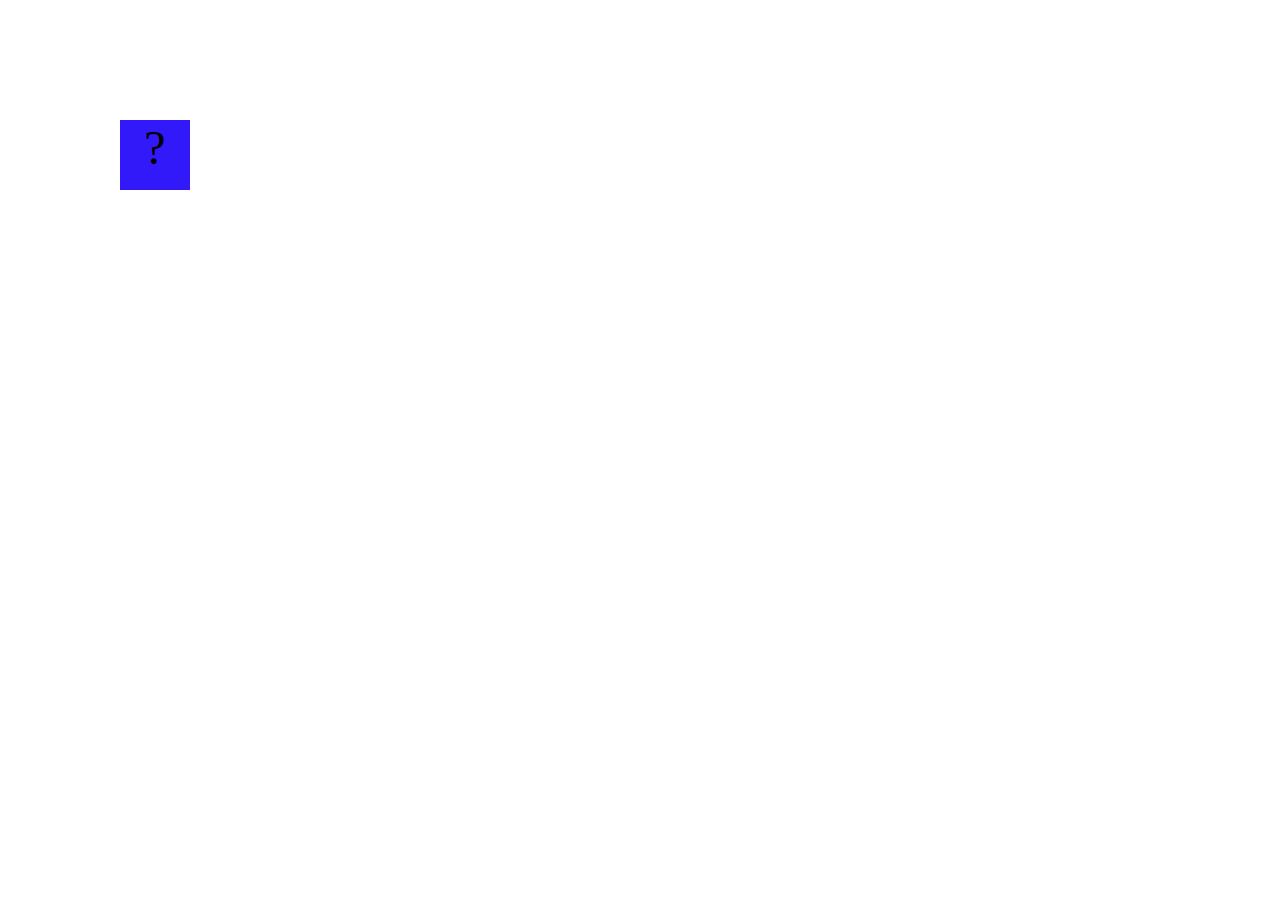
<file: projects/bouncing-box/index.html>
<!DOCTYPE html>
<html>
<head>
	<meta charset="utf-8">
	<title>Bouncing Box</title>
	<script src="jquery.min.js"></script>
	<style>
		.box {
			width: 70px;
			height: 70px;
			background-color: teal;
			font-size: 300%;
			text-align: center;
			display: block;
			position: absolute;
			top: 100px;
			left: 200px;
		}
		
	</style>
</head>
<body class="board">
	<!-- HTML for the box -->
	<div class="box">?</div>

	<script>
		(function(){
			'use strict';
			/* global jQuery */

			//////////////////////////////////////////////////////////////////
			////////////////////////DO NOT DELETE ////////////////////////////
			//////////////////////////////////////////////////////////////////
			
			var box = jQuery('.box');	// reference to the HTML .box element
			var board = jQuery('.board');	// reference to the HTML .board element
			var boardWidth = board.width();	// the maximum X-Coordinate of the screen

			// Every 50 milliseconds, call the update Function (see below)
			setInterval(update, 50);
			
			// Every time the box is clicked, call the handleBoxClick Function (see below)
			box.on('click', handleBoxClick);

			// moves the Box to a new position on the screen along the X-Axis
			function moveBoxTo(newPositionX, newPositionY) {
				box.css("left", newPositionX);
				box.css("top", newPositionY);
			}

			// changes the text displayed on the Box
			function changeBoxText(newText) {
				box.text(newText);
			}

			//////////////////////////////////////////////////////////////////
			//////////////////////////////////////////////////////////////////
			//////////////////////////////////////////////////////////////////
			var positionX = 0;
			var points = 0;
			var speed = 10;
			var speedY = 10;
			var positionY = 0;
			var boardHeight = jQuery(window).height();
			var randNum;
			var randNumY;
			var randColor1;
			var randColor2;
			var randColor3;
			var colorStr = "rgb(50, 25, 250)";
			
			/* 
			This Function will be called 20 times/second. Each time it is called,
			it should move the Box to a new location. If the box drifts off the screen
			turn it around! 
			*/
			function update() {
				positionX = positionX + speed;
				positionY = positionY + speedY;
				if (positionX > boardWidth)  {
					speed = -speed;
				}
				if (positionX < 0)    {
					speed = speed * -1;
				}
				moveBoxTo(positionX, positionY);
				if (positionY > boardHeight)  {
					speedY = -speedY;
				}
				if (positionY < 0)     {
					speedY = speedY * -1;
				}
				randNum = Math.random() * boardWidth;
				randNumY = Math.random() *boardHeight;
				randColor1 = Math.random() * 255;
				box.css('background-color', colorStr);
				randColor2 = Math.random() * 255;
				randColor3 = Math.random() * 255;
			}
			/* 
			This Function will be called each time the box is clicked. Each time it is called,
			it should increase the points total, increase the speed, and move the box to
			the left side of the screen.
			*/
			function handleBoxClick() {
				positionX = randNum;
				points = points + 1;
				changeBoxText(points);
				speed = speed + 3;
				speedY = speedY + 3;
				positionY = randNumY;
				colorStr = "rgb(" + randColor1 + ", " + randColor2 + ", " + randColor3 + ")";
				console.log(colorStr);
				speed = -speed + 3;
				speedY = -speedY + 3;

			}
		})();
	</script>
</body>
</html>
</file>
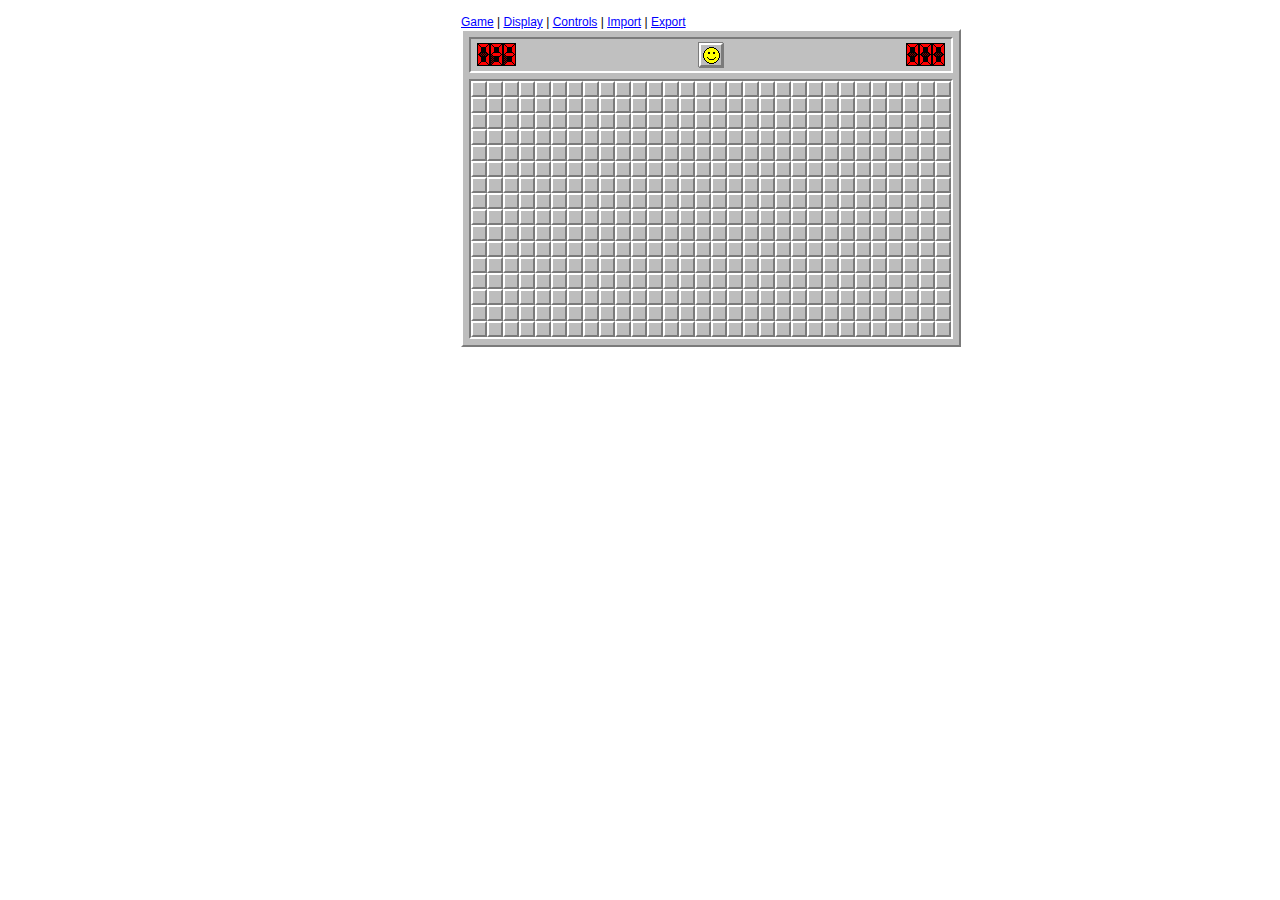
<file: projects/minesweeper/index.html>
<!DOCTYPE html>
<html lang="en">
<head>
	<meta charset="utf-8" />
	<meta name="google" content="notranslate"> <!-- prevent google from getting confused by foreign high scores names -->
	<meta http-equiv="Content-Language" content="en">
	<title>Minesweeper Online - Play Free Online Minesweeper</title>
	<meta name="viewport" content="width=device-width, initial-scale=1.0, maximum-scale=3.0, user-scalable=yes" />
	<meta name="description" content="Free Online Minesweeper in JavaScript. Play the classic game in Beginner, Intermediate, and Expert modes." />
    <meta property="og:title" content="Minesweeper Online - Play Free Online Minesweeper" />
    <meta property="og:description" content="Free Online Minesweeper in JavaScript. Play the classic game in Beginner, Intermediate, and Expert modes." />
    <meta property="og:site_name" content="Minesweeper Online" />
    <meta property="og:image" content="http://minesweeperonline.com/og_image.jpg" />
    <meta property="og:image:width" content="1200" />
    <meta property="og:image:height" content="630" />
	<link rel="shortcut icon" href="favicon.ico">
	<link rel="stylesheet" href="minesweeper.min.css" />
	<script src="https://code.jquery.com/jquery-1.8.3.min.js"></script>
	<script src="minesweeper.min.js"></script>

	<script>
	if (window.top != window.self) {
		window.top.location = 'http://cdn.discourse.org/uploads/meta_discourse/2000/d326c07d2188da9e.gif';
	}

	$(function() {
		var gameType = 'expert';
		var zoom = '100';
		var position = 'center';
		var isNightMode = false;
		var hashParts, i;
		var minesweeper;

		if (!!location.hash && location.hash.length > 1) {
			hashParts = location.hash.substring(1).split('-');

			for (i = 0; i < hashParts.length; i++) {
				switch (hashParts[i]) {
					case 'beginner':     gameType = 'beginner';     break;
					case 'intermediate': gameType = 'intermediate'; break;
					case '150':          zoom = '150';              break;
					case '200':          zoom = '200';              break;
					case 'left':         position = 'left';         break;
					case 'night':        isNightMode = true;        break;
				}
			}
		}

		$('#' + gameType).attr('checked', true);
		$('#zoom' + zoom).attr('checked', true);
		$('#position-' + position).attr('checked', true);
		$('#nightMode').attr('checked', isNightMode);

		document.getElementById('game-container').className = 'z' + zoom;
		setPosition(position);

		if (isNightMode) {
			toggleNightMode(isNightMode);
		}

		minesweeper = new Minesweeper([
			[ 2, 22, 61],
			[ 2, 16, 57],
			[ 1, 15, 55],
			[ 1, 10, 45]
		], getOptions, setOptions);

		minesweeper.onWin = function(gameTypeId, time) {
			var mode;
			switch (gameTypeId) {
				case 1: mode = 'Beginner'; break;
				case 2: mode = 'Intermediate'; break;
				case 3: mode = 'Expert'; break;
				default: return;
			}
		    
		};

		minesweeper.onNewHighScore = function(intervalTypeId) {
			$('#scores-panes').load('scores-panes.php?interval=' + intervalTypeId + '&r=' + Math.random());
			if (intervalTypeId === 1) $('#daily-link').click();
			if (intervalTypeId === 2) $('#weekly-link').click();
			if (intervalTypeId === 3) $('#monthly-link').click();
			if (intervalTypeId === 4) $('#alltime-link').click();
		};

		minesweeper.newGame();
		setHash();

		$("#options-link, #options-close").click(function() {
			$("#options").toggle();
			$("#display").hide();
			$("#controls").hide();
			$("#import").hide();
			$("#export").hide();
		});

		$("#options-form").submit(function(e) {
			$("#options").hide();
			minesweeper.newGame();
			setHash();
			e.preventDefault();
		});

		$("#display-link, #display-close").click(function() {
			$("#options").hide();
			$("#display").toggle();
			$("#controls").hide();
			$("#import").hide();
			$("#export").hide();
		});

		$('input[name="zoom"]').change(function() {
			var zoom = parseFloat($(this).val());
			minesweeper.resize(zoom);
			setHash();
		});

		$('input[name="position"]').change(function() {
			setPosition($(this).val());
			setHash();
		});

		$('input[name="nightMode"]').change(function() {
			var isNightMode = $(this).is(':checked');
			toggleNightMode(isNightMode);
			setHash();
		});

		$("#controls-link, #controls-close").click(function() {
			$("#options").hide();
			$("#display").hide();
			$("#controls").toggle();
			$("#import").hide();
			$("#export").hide();
		});

		$("#import-link, #import-close").click(function() {
			$("#options").hide();
			$("#display").hide();
			$("#controls").hide();
			$("#import").toggle();
			$("#export").hide();

			if ($('#import').is(':visible')) {
				$('#import input[type=submit]').prop('disabled', true);
				// trigger propertychange so "load game" button becomes enabled/disabled as needed
				$('#import textarea').select().trigger('propertychange');
			}
		});

		$('#import textarea').bind('input propertychange', function() {
			var isImportable = minesweeper.isImportable($.trim($(this).val()));
			$('#import input[type=submit]').prop('disabled', !isImportable);
		});

		$("#import-form").submit(function(e) {
			$("#import").hide();
			minesweeper.import_($.trim($('#import textarea').val()));
			e.preventDefault();
		});

		$("#export-link, #export-close").click(function() {
			$("#options").hide();
			$("#display").hide();
			$("#controls").hide();
			$("#import").hide();
			$("#export").toggle();

			if ($('#export').is(':visible')) {
				$('#export textarea').val(minesweeper.export_()).select();
				var didCopySucceed = document.execCommand('copy');
				$('#export-message').text(didCopySucceed ? 'Game state copied to your clipboard!' : 'Copy game state to your clipboard:');
				$('#export-first-click-message').toggle(!minesweeper.hasStartedPlaying());
			}
		});

		$('#export textarea').mousedown(function () {
			// If the textarea already has focus, don't override default behavior.
			if (document.activeElement === $(this)[0]) {
				return;
			}
			// Defer or else the ensuing click event will un-highlight.
			var that = this;
			setTimeout(() => {
				$(that).select();	
			}, 0);
		});

		$(document).keydown(function(e) {
			if (e.keyCode == 27) { //escape
				$("#options, #display, #controls, #import, #export").hide();
			}
		});

		$(".scores-tab").click(function() {
			var id = this.id;
			$(".scores-tab-selected").removeClass("scores-tab-selected");
			$(this).addClass("scores-tab-selected");
			$(".scores-pane").hide();
			$("#" + id.substring(0, id.length - 5)).show();
		});

		$('#share-close').click(function() {
			$('#share').fadeOut();
		});

		$('#share-twitter, #share-facebook').click(function(e) {
			//https://dev.twitter.com/docs/intents
			var width = 550;
			var height = 420;
			var winWidth = screen.width;
			var winHeight = screen.height;
			var left = Math.round((winWidth / 2) - (width / 2));
			var top = 0;
			if (winHeight > height) {
				top = Math.round((winHeight / 2) - (height / 2));
			}
			window.open($(this).attr('href'), 'share', 'scrollbars=yes,resizable=yes,toolbar=no,location=yes,width=' + width + ',height=' + height + ',left=' + left + ',top=' + top);
			e.preventDefault();
		});

		function setPosition(position) {
			if (position == 'left') {
				$('.outer-container').css('text-align', 'left' );
				$('body').css('margin-left', '20px');
			}
			else if (position == 'center') {
				$('.outer-container').css('text-align', 'center');
				$('body').css('margin-left', '0px');
			}
		}

		function toggleNightMode(isOn) {
			$('body').toggleClass('night-mode', isOn);
		}

		function getOptions() {
			var gameTypeId;
			var numRows;
			var numCols;
			var numMines;
			var zoom;

			if ($("#beginner").attr("checked")) {
				gameTypeId = 1;
				numRows = 9;
				numCols = 9;
				numMines = 10;
			}
			else if ($("#intermediate").attr("checked")) {
				gameTypeId = 2;
				numRows = 16;
				numCols = 16;
				numMines = 40;
			}
			else if ($("#expert").attr("checked")) {
				gameTypeId = 3;
				numRows = 16;
				numCols = 30;
				numMines = 99;
			}
			else if ($("#custom").attr("checked")) {
				gameTypeId = 0;

				numRows = parseInt($("#custom_height").val(), 10);
				if (isNaN(numRows)) {
					numRows = 20;
				}
				numRows = Math.max(1, numRows);
				numRows = Math.min(99, numRows);
				$("#custom_height").val(numRows);

				numCols = parseInt($("#custom_width").val(), 10);
				if (isNaN(numCols)) {
					numCols = 30;
				}
				numCols = Math.max(8, numCols);
				numCols = Math.min(99, numCols);
				$("#custom_width").val(numCols);

				numMines = parseInt($("#custom_mines").val(), 10);
				if (isNaN(numMines)) {
					numMines = Math.round(numRows * numCols / 5);
				}
				numMines = Math.max(0, numMines);
				numMines = Math.min(numRows * numCols - 1, numMines);
				$("#custom_mines").val(numMines);
			}

			zoom = parseFloat($('input[name="zoom"]:checked').val());

			return {
				gameTypeId: gameTypeId,
				numRows: numRows,
				numCols: numCols,
				numMines: numMines,
				zoom: zoom
			};
		}

		function setOptions(options) {
			switch (options.gameTypeId) {
				case 1: $('#beginner').prop('checked', true); break;
				case 2: $('#intermediate').prop('checked', true); break;
				case 3: $('#expert').prop('checked', true); break;
				default:
					$('#custom').prop('checked', true);
					$('#custom_height').val(options.numRows);
					$('#custom_width').val(options.numCols);
					$('#custom_mines').val(options.numMines);
					break;
			}
		}

		function setHash() {
			var gameType = 'expert';
			var zoom = $('input[name="zoom"]:checked').val();
			var position = $('input[name="position"]:checked').val();
			var isNightMode = $('input[name="nightMode"]').is(':checked');
			var hashParts = [];

			if ($("#beginner").attr("checked")) {
				hashParts.push("beginner");
			}
			else if ($("#intermediate").attr("checked")) {
				hashParts.push("intermediate");
			}

			if (zoom != 1) {
				hashParts.push(zoom * 100);
			}

			if (position != "center") {
				hashParts.push(position);
			}

			if (isNightMode) {
				hashParts.push('night');
			}

			if (hashParts.length > 0) {
				location.hash = '#' + hashParts.join('-');
			}
			else {
				location.hash = '';
			}
		}
	});
	</script>

	<script>
	  (function(i,s,o,g,r,a,m){i['GoogleAnalyticsObject']=r;i[r]=i[r]||function(){
	  (i[r].q=i[r].q||[]).push(arguments)},i[r].l=1*new Date();a=s.createElement(o),
	  m=s.getElementsByTagName(o)[0];a.async=1;a.src=g;m.parentNode.insertBefore(a,m)
	  })(window,document,'script','//www.google-analytics.com/analytics.js','ga');

	  ga('create', 'UA-51745-5', 'minesweeperonline.com');
	  ga('send', 'pageview');

	</script>
</head>

<body>
	<h1 class="ess-ee-oh">Minesweeper Online</h1>
	<h2 class="ess-ee-oh">Play Free Online Minesweeper in JavaScript</h2>
	<h3 class="ess-ee-oh">Play the classic game in Beginner, Intermediate, and Expert modes. It's the perfect way to play on a Mac!</h3>
	<p class="ess-ee-oh">How to play: Click in the minefield to expose a free space. Numbers show how many mines are adjacent to that square. Right-click to flag a square as a mine. Win by exposing all the non-mine squares.</p>

	<table border="0" cellpadding="0" cellspacing="0" width="100%" height="100%"><tr><td class="outer-container"><div class="inner-container" style="margin-left: auto; margin-right: auto;">

	<div class="left-column">
		<script async src="//pagead2.googlesyndication.com/pagead/js/adsbygoogle.js"></script>
		<!-- minesweeper wide skyscraper (left) -->
		<ins class="adsbygoogle"
		     style="display:inline-block;width:160px;height:600px"
		     data-ad-client="ca-pub-4459733198347558"
		     data-ad-slot="1367153128"></ins>
		<script>
		(adsbygoogle = window.adsbygoogle || []).push({});
		</script>
	</div>

	<div id="center-column">
		<div id="game-container" class="z100">
			<div style="white-space: nowrap;">
				<span id="options-link" title="game options">Game</span>
				| <span id="display-link" title="size/position">Display</span>
				| <span id="controls-link" title="keyboard/mouse controls">Controls</span> 
				| <span id="import-link" title="load exported game">Import</span> 
				| <span id="export-link" title="same game to be impoorted">Export</span>
			</div>
			<div id="game" oncontextmenu="return false;" ondrag="return false;" ondragstart="return false;"></div>

			<form id="options-form">
				<table cellspacing="0" cellpadding="2" id="options" class="dialog">
					<tr class="dialog-title">
						<td style="padding: 3px;">Game</td>
						<td colspan="3" style="padding: 3px; text-align: right;">
							<span id="options-close" class="dialog-close" title="close this box">&times;</span>
						</td>
					</tr>
					<tr class="dialog-bar">
						<td></td>
						<td>Height</td>
						<td>Width</td>
						<td>Mines</td>
					</tr>
					<tr>
						<td><label><input type="radio" name="field" id="beginner" /> <strong>Beginner</strong></label></td>
						<td>9</td>
						<td>9</td>
						<td>10</td>
					</tr>
					<tr>
						<td><label><input type="radio" name="field" id="intermediate" /> <strong>Intermediate</strong></label></td>
						<td>16</td>
						<td>16</td>
						<td>40</td>
					</tr>
					<tr>
						<td><label><input type="radio" name="field" checked="checked" id="expert" /> <strong>Expert</strong></label></td>
						<td>16</td>
						<td>30</td>
						<td>99</td>
					</tr>
					<tr>
						<td><label><input type="radio" name="field" id="custom" /> Custom</label></td>
						<td><input type="text" value="20" id="custom_height" class="dialog-text-input" onfocus="$('#custom').attr('checked', true);" /></td>
						<td><input type="text" value="30" id="custom_width" class="dialog-text-input" onfocus="$('#custom').attr('checked', true);" /></td>
						<td><input type="text" value="145" id="custom_mines" class="dialog-text-input" onfocus="$('#custom').attr('checked', true);" /></td>
					</tr>
					<tr class="dialog-bar">
						<td><input type="submit" value="New Game" class="dialogText" style="vertical-align: middle;" /></td>
						<td colspan="3">
							<label style="margin-bottom: 0;"><input type="checkbox" id="marks" /> Marks (?)</label>
						</td>
					</tr>
				</table>
			</form>

			<table cellspacing="0" cellpadding="2" id="display" class="dialog">
				<tr class="dialog-title">
					<td>Display</td>
					<td style="text-align: right;">
						<span id="display-close" class="dialog-close" title="close this box">&times;</span>
					</td>
				</tr>
				<tr>
					<td style="padding: 6px;"><strong>Zoom</strong></td>
					<td style="padding: 6px;">
						<label><input type="radio" name="zoom" id="zoom100" value="1" checked="checked"/> 100%</label><br />
						<label><input type="radio" name="zoom" id="zoom150" value="1.5" /> 150%</label><br />
						<label><input type="radio" name="zoom" id="zoom200" value="2" /> 200%</label>
					</td>
				</tr>
				<tr>
					<td style="padding: 6px; border-top: 1px solid #AAA;"><strong>Position</strong></td>
					<td style="padding: 6px; border-top: 1px solid #AAA;">
						<label><input type="radio" name="position" id="position-center" value="center" /> Center</label><br />
						<label><input type="radio" name="position" id="position-left" value="left" checked="checked" /> Left</label>
					</td>
				</tr>
				<tr>
					<td style="padding: 6px; border-top: 1px solid #AAA;"><label for="nightMode"><strong>Night Mode</strong></label></td>
					<td style="padding: 6px; border-top: 1px solid #AAA;">
						<input type="checkbox" name="nightMode" id="nightMode" />
					</td>
				</tr>
			</table>

			<table cellspacing="0" cellpadding="2" id="controls" class="dialog">
				<tr class="dialog-title">
					<td>Controls</td>
					<td style="text-align: right;">
						<span id="controls-close" class="dialog-close" title="close this box">&times;</span>
					</td>
				</tr>
				<tr>
					<td style="padding: 6px;"><strong>Desktop</strong></td>
					<td style="padding: 6px;">
						<ul>
							<li><b>Left-click</b> an empty square to reveal it.</li>
							<li><b>Right-click</b> (or <b>Ctrl+click</b>) an empty square to flag it.</li>
							<li><b>Midde-click</b> (or <b>left+right click</b>) a number to reveal<br /> its adjacent squares.</li>
							<li>Press <b>space</b> bar while hovering over a square to flag<br />it or reveal its adjacent squares.</li>
							<li>Press <b>F2</b> or click the smiley face to start a new game.</li>
						</ul>
					</td>
				</tr>
				<tr>
					<td style="padding: 6px; border-top: 1px solid #AAA;"><strong>Mobile</strong></td>
					<td style="padding: 6px; border-top: 1px solid #AAA;">
						<ul>
							<li><b>Tap</b> an empty square to reveal it.</li>
							<li><b>Long-press</b> an empty square to flag it.</li>
							<li><b>Tap</b> a number to reveal its adjacent squares.</li>
						</ul>
					</td>
				</tr>
			</table>

			<form id="import-form">
				<table cellspacing="0" cellpadding="2" id="import" class="dialog">
					<tr class="dialog-title">
						<td>Import</td>
						<td style="text-align: right;">
							<span id="import-close" class="dialog-close" title="close this box">&times;</span>
						</td>
					</tr>
					<tr>
						<td colspan="2">
							Paste exported game state:
							<br />
							<textarea style="width: 240px; height: 40px; margin-top: 4px;"></textarea>
						</td>
					</tr>
					<tr class="dialog-bar">
						<td colspan="2">
							<input type="submit" value="Load Game" />
						</td>
					</tr>
				</table>
			</form>

			<table cellspacing="0" cellpadding="2" id="export" class="dialog">
				<tr class="dialog-title">
					<td>Export</td>
					<td style="text-align: right;">
						<span id="export-close" class="dialog-close" title="close this box">&times;</span>
					</td>
				</tr>
				<tr>
					<td colspan="2">
						<em id="export-message"></em>
						<br />
						<textarea style="width: 240px; height: 40px; margin-top: 4px;"></textarea>
						<div id="export-first-click-message" style="width: 240px; margin-top: 4px; white-space: normal;">
							&#9432; &ldquo;First click cannot be a mine&rdquo; behavior has been disabled for this game, as a result of having clicked &ldquo;Export&rdquo;.
						</div>
					</td>
				</tr>
			</table>
		</div>
	</div>

	<!-- preload this image -->
	<img src="flag.png" style="display: none;"/>

	</div></table>

</body>
</html>
<!--
require_once        1604108264.6153 
connect             1604108264.6154 
getTopScores        1604108264.6157 
mysqli_close        1604108264.6164 
render_page         1604108264.6165 
renderScoresPane_4x 1604108264.6171 
resume_render_page  1604108264.6175 
done                1604108264.6175 
-->
</file>
<file: projects/minesweeper/minesweeper.min.css>
html {
    height: 95%
}

body {
    margin-left: 0;
    margin-top: 15px;
    font-family: arial;
    font-size: 12px;
    height: 100%
}

.night-mode {
    background-color: black;
    color: #888
}

.ess-ee-oh {
    display: none
}

label {
    display: inline-block;
    margin-bottom: 3px
}

.outer-container {
    vertical-align: top;
    text-align: left;
    text-align: center
}

.inner-container {
    display: inline-block;
    text-align: left
}

.left-column,#center-column,.right-column {
    float: left
}

@media only screen and (max-width: 700px) {
    .left-column,.right-column {
        display:none
    }

    #center-column {
        margin-left: 20px
    }

    body {
        user-select: none;
        -webkit-user-select: none;
        -moz-user-select: none;
        -ms-user-select: none
    }

    #game {
        tap-highlight-color: rgba(0,0,0,0);
        -webkit-tap-highlight-color: rgba(0,0,0,0);
        -moz-tap-highlight-color: rgba(0,0,0,0);
        -ms-tap-highlight-color: rgba(0,0,0,0)
    }
}

.left-column {
    margin-right: 10px
}

.left-column,.right-column {
    width: 160px
}

#game-container {
    position: relative;
    margin-right: 20px
}

#options-link,#display-link,#controls-link,#import-link,#export-link {
    color: blue;
    text-decoration: underline;
    cursor: pointer
}

.night-mode #options-link,.night-mode #display-link,.night-mode #controls-link,.night-mode #import-link,.night-mode #export-link,.night-mode a {
    color: #069
}

#game {
    background-color: silver
}

.night-mode #game {
    background-color: #7e7e7e
}

.dialog {
    background-color: #EEE;
    border: 1px solid #444;
    position: absolute;
    display: none;
    z-index: 1
}

.night-mode .dialog {
    background-color: #BBB;
    color: #444
}

.dialog-title {
    color: white;
    font-weight: bold;
    background-color: #06f
}

.night-mode .dialog-title {
    color: #AAA;
    background-color: #184292
}

.dialog-bar {
    background-color: #DDD
}

.night-mode .dialog-bar {
    background-color: #AAA
}

#controls ul {
    padding: 0 0 0 12px;
    margin: 0
}

#controls li {
    margin-bottom: 2px
}

.dialog-close {
    color: white;
    text-decoration: none;
    font-weight: bold;
    font-size: 20px;
    line-height: 15px;
    cursor: pointer
}

.night-mode .dialog-close {
    color: #AAA
}

.dialog-text-input {
    width: 30px;
    font-size: 12px
}

.dialog td {
    padding: 3px;
    white-space: nowrap
}

.dialog input[type="checkbox"],.dialog input[type="radio"] {
    margin: 0 3px 0 0;
    vertical-align: top;
    padding: 0
}

#game div {
    float: left;
    line-height: 0;
    font-size: 0
}

#footer {
    margin-top: 30px;
    margin-bottom: 30px;
    clear: both
}

#message {
    margin-top: 15px;
    color: green;
    width: 450px
}

#share {
    display: none;
    width: 480px;
    margin-top: 15px;
    position: relative
}

#share-close {
    position: absolute;
    top: 0;
    right: 0;
    font-weight: bold;
    cursor: pointer;
    color: #ccc
}

#share-blurb {
    margin-top: 10px;
    margin-left: 10px;
    padding: 5px;
    background: #f4f4f4;
    position: relative
}

#share-open-quote {
    position: absolute;
    font-size: 56px;
    line-height: 56px;
    color: #ccc;
    left: -12px;
    top: -11px
}

#share-close-quote {
    position: absolute;
    font-size: 56px;
    line-height: 56px;
    color: #ccc;
    left: 460px;
    top: 20px
}

#scores-container {
    margin-top: 20px;
    margin-bottom: 20px
}

#scores-tabs {
    height: 30px
}

.scores-tab {
    float: left;
    margin-right: 20px;
    cursor: pointer;
    color: blue;
    text-decoration: underline
}

.scores-tab-selected {
    font-weight: bold;
    color: black
}

.night-mode .scores-tab {
    color: #666
}

.night-mode .scores-tab-selected {
    color: #069
}

.scores-pane {
    width: 500px
}

.scores-pane table {
    width: 100%
}

.scores-pane th,.scores-pane td {
    width: 33%;
    text-align: left;
    vertical-align: top
}

.scores-pane th {
    padding-bottom: 5px
}

.scores-number {
    float: left;
    width: 20px;
    clear: left
}

.scores-name {
    float: left;
    width: 115px
}

.flag-animation {
    position: absolute;
    pointer-events: none;
    transition: top .3s,left .3s,width .3s,height .3s,opacity .3s;
    -webkit-transition: top .3s,left .3s,width .3s,height .3s,opacity .3s;
    -moz-transition: top .3s,left .3s,width .3s,height .3s,opacity .3s;
    -ms-transition: top .3s,left .3s,width .3s,height .3s,opacity .3s
}

.z100 #game div {
    background-image: url('sprite100.gif')
}

.night-mode .z100 #game div {
    background-image: url('sprite100-night.gif')
}

.z100 .time0 {
    background-position: 0 0;
    width: 13px;
    height: 23px
}

.z100 .time1 {
    background-position: -13px 0;
    width: 13px;
    height: 23px
}

.z100 .time2 {
    background-position: -26px 0;
    width: 13px;
    height: 23px
}

.z100 .time3 {
    background-position: -39px 0;
    width: 13px;
    height: 23px
}

.z100 .time4 {
    background-position: -52px 0;
    width: 13px;
    height: 23px
}

.z100 .time5 {
    background-position: -65px 0;
    width: 13px;
    height: 23px
}

.z100 .time6 {
    background-position: -78px 0;
    width: 13px;
    height: 23px
}

.z100 .time7 {
    background-position: -91px 0;
    width: 13px;
    height: 23px
}

.z100 .time8 {
    background-position: -104px 0;
    width: 13px;
    height: 23px
}

.z100 .time9 {
    background-position: -117px 0;
    width: 13px;
    height: 23px
}

.z100 .time- {
    background-position: -130px 0;
    width: 13px;
    height: 23px
}

.z100 .open0 {
    background-position: 0 -23px;
    width: 16px;
    height: 16px
}

.z100 .open1 {
    background-position: -16px -23px;
    width: 16px;
    height: 16px
}

.z100 .open2 {
    background-position: -32px -23px;
    width: 16px;
    height: 16px
}

.z100 .open3 {
    background-position: -48px -23px;
    width: 16px;
    height: 16px
}

.z100 .open4 {
    background-position: -64px -23px;
    width: 16px;
    height: 16px
}

.z100 .open5 {
    background-position: -80px -23px;
    width: 16px;
    height: 16px
}

.z100 .open6 {
    background-position: -96px -23px;
    width: 16px;
    height: 16px
}

.z100 .open7 {
    background-position: -112px -23px;
    width: 16px;
    height: 16px
}

.z100 .open8 {
    background-position: -128px -23px;
    width: 16px;
    height: 16px
}

.z100 .blank {
    background-position: 0 -39px;
    width: 16px;
    height: 16px
}

.z100 .bombflagged {
    background-position: -16px -39px;
    width: 16px;
    height: 16px
}

.z100 .bombdeath {
    background-position: -32px -39px;
    width: 16px;
    height: 16px
}

.z100 .bombmisflagged {
    background-position: -48px -39px;
    width: 16px;
    height: 16px
}

.z100 .bombrevealed {
    background-position: -64px -39px;
    width: 16px;
    height: 16px
}

.z100 .question {
    background-position: -80px -39px;
    width: 16px;
    height: 16px
}

.z100 .questionpressed {
    background-position: -96px -39px;
    width: 16px;
    height: 16px
}

.z100 .facesmile {
    background-position: 0 -55px;
    width: 26px;
    height: 26px
}

.z100 .facepressed {
    background-position: -26px -55px;
    width: 26px;
    height: 26px
}

.z100 .faceooh {
    background-position: -52px -55px;
    width: 26px;
    height: 26px
}

.z100 .facedead {
    background-position: -78px -55px;
    width: 26px;
    height: 26px
}

.z100 .facewin {
    background-position: -104px -55px;
    width: 26px;
    height: 26px
}

.z100 .bordertl {
    background-position: 0 -81px;
    width: 10px;
    height: 10px
}

.z100 .bordertr {
    background-position: -10px -81px;
    width: 10px;
    height: 10px
}

.z100 .borderbl {
    background-position: -20px -81px;
    width: 10px;
    height: 10px
}

.z100 .borderbr {
    background-position: -30px -81px;
    width: 10px;
    height: 10px
}

.z100 .bordertb {
    background-position: -40px -81px;
    width: 16px;
    height: 10px
}

.z100 .borderjointl {
    background-position: -56px -81px;
    width: 10px;
    height: 10px
}

.z100 .borderjointr {
    background-position: -66px -81px;
    width: 10px;
    height: 10px
}

.z100 .borderlr {
    background-position: -134px -39px;
    width: 10px;
    height: 16px
}

.z100 .borderlrlong {
    background-position: -134px -39px;
    width: 10px;
    height: 32px
}

.z100 #mines_hundreds {
    margin: 4px 0 5px 6px
}

.z100 #mines_tens {
    margin: 4px 0 5px 0
}

.z100 #mines_ones {
    margin: 4px 0 5px 0
}

.z100 #seconds_hundreds {
    margin: 4px 0 5px 0
}

.z100 #seconds_tens {
    margin: 4px 0 5px 0
}

.z100 #seconds_ones {
    margin: 4px 6px 5px 0
}

.z100 #face {
    margin-top: 3px;
    margin-bottom: 3px
}

.z100 .dialog {
    left: 16px;
    top: 74px
}

.z150 #game div {
    background-image: url('sprite150.gif')
}

.night-mode .z150 #game div {
    background-image: url('sprite150-night.gif')
}

.z150 .time0 {
    background-position: 0 0;
    width: 20px;
    height: 35px
}

.z150 .time1 {
    background-position: -20px 0;
    width: 20px;
    height: 35px
}

.z150 .time2 {
    background-position: -39px 0;
    width: 20px;
    height: 35px
}

.z150 .time3 {
    background-position: -59px 0;
    width: 20px;
    height: 35px
}

.z150 .time4 {
    background-position: -78px 0;
    width: 20px;
    height: 35px
}

.z150 .time5 {
    background-position: -98px 0;
    width: 20px;
    height: 35px
}

.z150 .time6 {
    background-position: -117px 0;
    width: 20px;
    height: 35px
}

.z150 .time7 {
    background-position: -137px 0;
    width: 20px;
    height: 35px
}

.z150 .time8 {
    background-position: -156px 0;
    width: 20px;
    height: 35px
}

.z150 .time9 {
    background-position: -176px 0;
    width: 20px;
    height: 35px
}

.z150 .time- {
    background-position: -195px 0;
    width: 20px;
    height: 35px
}

.z150 .open0 {
    background-position: 0 -35px;
    width: 24px;
    height: 24px
}

.z150 .open1 {
    background-position: -24px -35px;
    width: 24px;
    height: 24px
}

.z150 .open2 {
    background-position: -48px -35px;
    width: 24px;
    height: 24px
}

.z150 .open3 {
    background-position: -72px -35px;
    width: 24px;
    height: 24px
}

.z150 .open4 {
    background-position: -96px -35px;
    width: 24px;
    height: 24px
}

.z150 .open5 {
    background-position: -120px -35px;
    width: 24px;
    height: 24px
}

.z150 .open6 {
    background-position: -144px -35px;
    width: 24px;
    height: 24px
}

.z150 .open7 {
    background-position: -168px -35px;
    width: 24px;
    height: 24px
}

.z150 .open8 {
    background-position: -192px -35px;
    width: 24px;
    height: 24px
}

.z150 .blank {
    background-position: 0 -59px;
    width: 24px;
    height: 24px
}

.z150 .bombflagged {
    background-position: -24px -59px;
    width: 24px;
    height: 24px
}

.z150 .bombdeath {
    background-position: -48px -59px;
    width: 24px;
    height: 24px
}

.z150 .bombmisflagged {
    background-position: -72px -59px;
    width: 24px;
    height: 24px
}

.z150 .bombrevealed {
    background-position: -96px -59px;
    width: 24px;
    height: 24px
}

.z150 .question {
    background-position: -120px -59px;
    width: 24px;
    height: 24px
}

.z150 .questionpressed {
    background-position: -144px -59px;
    width: 24px;
    height: 24px
}

.z150 .facesmile {
    background-position: 0 -83px;
    width: 39px;
    height: 39px
}

.z150 .facepressed {
    background-position: -39px -83px;
    width: 39px;
    height: 39px
}

.z150 .faceooh {
    background-position: -78px -83px;
    width: 39px;
    height: 39px
}

.z150 .facedead {
    background-position: -117px -83px;
    width: 39px;
    height: 39px
}

.z150 .facewin {
    background-position: -156px -83px;
    width: 39px;
    height: 39px
}

.z150 .bordertl {
    background-position: 0 -122px;
    width: 15px;
    height: 15px
}

.z150 .bordertr {
    background-position: -15px -122px;
    width: 15px;
    height: 15px
}

.z150 .borderbl {
    background-position: -30px -122px;
    width: 15px;
    height: 15px
}

.z150 .borderbr {
    background-position: -45px -122px;
    width: 15px;
    height: 15px
}

.z150 .bordertb {
    background-position: -60px -122px;
    width: 24px;
    height: 15px
}

.z150 .borderjointl {
    background-position: -84px -122px;
    width: 15px;
    height: 15px
}

.z150 .borderjointr {
    background-position: -99px -122px;
    width: 15px;
    height: 15px
}

.z150 .borderlr {
    background-position: -201px -59px;
    width: 15px;
    height: 24px
}

.z150 .borderlrlong {
    background-position: -201px -59px;
    width: 15px;
    height: 48px
}

.z150 #mines_hundreds {
    margin: 6px 0 7px 9px
}

.z150 #mines_tens {
    margin: 6px 0 7px 0
}

.z150 #mines_ones {
    margin: 6px 0 7px 0
}

.z150 #seconds_hundreds {
    margin: 6px 0 7px 0
}

.z150 #seconds_tens {
    margin: 6px 0 7px 0
}

.z150 #seconds_ones {
    margin: 6px 9px 7px 0
}

.z150 #face {
    margin-top: 4px;
    margin-bottom: 5px
}

.z150 .dialog {
    left: 24px;
    top: 102px
}

.z200 #game div {
    background-image: url('sprite200.gif')
}

.night-mode .z200 #game div {
    background-image: url('sprite200-night.gif')
}

.z200 .time0 {
    background-position: 0 0;
    width: 26px;
    height: 46px
}

.z200 .time1 {
    background-position: -26px 0;
    width: 26px;
    height: 46px
}

.z200 .time2 {
    background-position: -52px 0;
    width: 26px;
    height: 46px
}

.z200 .time3 {
    background-position: -78px 0;
    width: 26px;
    height: 46px
}

.z200 .time4 {
    background-position: -104px 0;
    width: 26px;
    height: 46px
}

.z200 .time5 {
    background-position: -130px 0;
    width: 26px;
    height: 46px
}

.z200 .time6 {
    background-position: -156px 0;
    width: 26px;
    height: 46px
}

.z200 .time7 {
    background-position: -182px 0;
    width: 26px;
    height: 46px
}

.z200 .time8 {
    background-position: -208px 0;
    width: 26px;
    height: 46px
}

.z200 .time9 {
    background-position: -234px 0;
    width: 26px;
    height: 46px
}

.z200 .time- {
    background-position: -260px 0;
    width: 26px;
    height: 46px
}

.z200 .open0 {
    background-position: 0 -46px;
    width: 32px;
    height: 32px
}

.z200 .open1 {
    background-position: -32px -46px;
    width: 32px;
    height: 32px
}

.z200 .open2 {
    background-position: -64px -46px;
    width: 32px;
    height: 32px
}

.z200 .open3 {
    background-position: -96px -46px;
    width: 32px;
    height: 32px
}

.z200 .open4 {
    background-position: -128px -46px;
    width: 32px;
    height: 32px
}

.z200 .open5 {
    background-position: -160px -46px;
    width: 32px;
    height: 32px
}

.z200 .open6 {
    background-position: -192px -46px;
    width: 32px;
    height: 32px
}

.z200 .open7 {
    background-position: -224px -46px;
    width: 32px;
    height: 32px
}

.z200 .open8 {
    background-position: -256px -46px;
    width: 32px;
    height: 32px
}

.z200 .blank {
    background-position: 0 -78px;
    width: 32px;
    height: 32px
}

.z200 .bombflagged {
    background-position: -32px -78px;
    width: 32px;
    height: 32px
}

.z200 .bombdeath {
    background-position: -64px -78px;
    width: 32px;
    height: 32px
}

.z200 .bombmisflagged {
    background-position: -96px -78px;
    width: 32px;
    height: 32px
}

.z200 .bombrevealed {
    background-position: -128px -78px;
    width: 32px;
    height: 32px
}

.z200 .question {
    background-position: -160px -78px;
    width: 32px;
    height: 32px
}

.z200 .questionpressed {
    background-position: -192px -78px;
    width: 32px;
    height: 32px
}

.z200 .facesmile {
    background-position: 0 -110px;
    width: 52px;
    height: 52px
}

.z200 .facepressed {
    background-position: -52px -110px;
    width: 52px;
    height: 52px
}

.z200 .faceooh {
    background-position: -104px -110px;
    width: 52px;
    height: 52px
}

.z200 .facedead {
    background-position: -156px -110px;
    width: 52px;
    height: 52px
}

.z200 .facewin {
    background-position: -208px -110px;
    width: 52px;
    height: 52px
}

.z200 .bordertl {
    background-position: 0 -162px;
    width: 20px;
    height: 20px
}

.z200 .bordertr {
    background-position: -20px -162px;
    width: 20px;
    height: 20px
}

.z200 .borderbl {
    background-position: -40px -162px;
    width: 20px;
    height: 20px
}

.z200 .borderbr {
    background-position: -60px -162px;
    width: 20px;
    height: 20px
}

.z200 .bordertb {
    background-position: -80px -162px;
    width: 32px;
    height: 20px
}

.z200 .borderjointl {
    background-position: -112px -162px;
    width: 20px;
    height: 20px
}

.z200 .borderjointr {
    background-position: -132px -162px;
    width: 20px;
    height: 20px
}

.z200 .borderlr {
    background-position: -268px -78px;
    width: 20px;
    height: 32px
}

.z200 .borderlrlong {
    background-position: -268px -78px;
    width: 20px;
    height: 64px
}

.z200 #mines_hundreds {
    margin: 8px 0 10px 12px
}

.z200 #mines_tens {
    margin: 8px 0 10px 0
}

.z200 #mines_ones {
    margin: 8px 0 10px 0
}

.z200 #seconds_hundreds {
    margin: 8px 0 10px 0
}

.z200 #seconds_tens {
    margin: 8px 0 10px 0
}

.z200 #seconds_ones {
    margin: 8px 12px 10px 0
}

.z200 #face {
    margin-top: 6px;
    margin-bottom: 6px
}

.z200 .dialog {
    left: 30px;
    top: 130px
}
</file>
